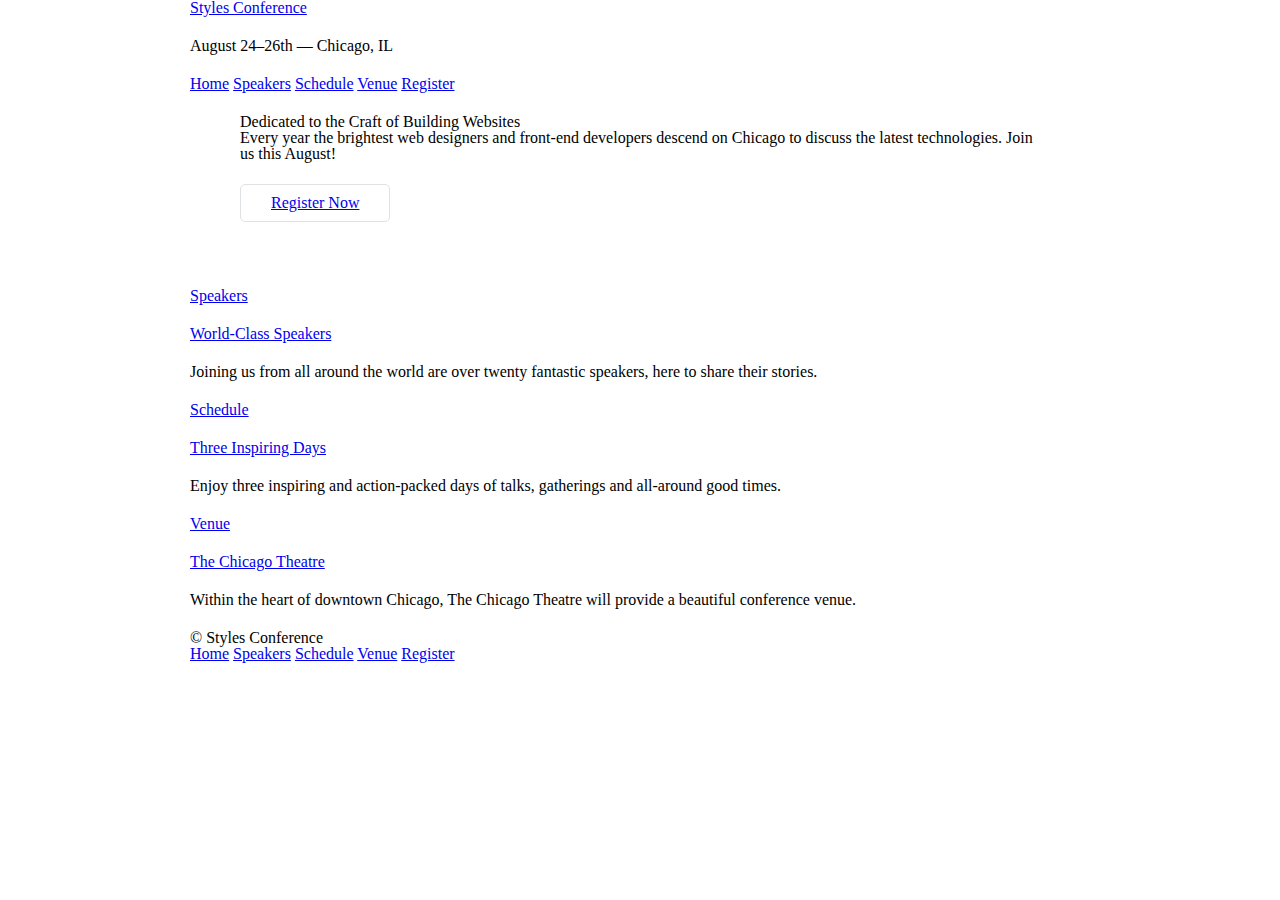
<file: index.html>
<!DOCTYPE html>
<html lang="en">
	<head>
		<meta charset="utf-8">
		<title>Styles Conference</title>
		<link rel="stylesheet" href="assets/stylesheets/main.css">
	</head>
	<body>
		<header class="container">
			<section>
				<h1>
					<a href="index.html">Styles Conference</a>
				</h1>
			</section>
			<h3>August 24&ndash;26th &mdash; Chicago, IL</h3>
			<nav>
				<a href="index.html">Home</a>
				<a href="speakers.html">Speakers</a>
				<a href="schedule.html">Schedule</a>
				<a href="venue.html">Venue</a>
				<a href="register.html">Register</a>
			</nav>
		</header>
		<section class="hero container">
			<h2>Dedicated to the Craft of Building Websites</h2>
			<p>Every year the brightest web designers and front-end developers descend on Chicago to discuss the latest technologies. Join us this August!</p>
			<a href="register.html" class="btn btn-alt">Register Now</a>
		</section>
		<section class="container">
			<section>
				<a href="speakers.html">
					<h5>Speakers</h5>
					<h3>World-Class Speakers</h3>
				</a>
				<p>Joining us from all around the world are over twenty fantastic speakers, here to share their stories.</p>
			</section>
			<section>
				<a href="schedule.html">
					<h5>Schedule</h5>
					<h3>Three Inspiring Days</h3>
				</a>
				<p>Enjoy three inspiring and action-packed days of talks, gatherings and all-around good times.</p>
			</section>
			<section>
				<a href="venue.html">
					<h5>Venue</h5>
					<h3>The Chicago Theatre</h3>
				</a>
				<p>Within the heart of downtown Chicago, The Chicago Theatre will provide a beautiful conference venue.</p>
			</section>
		</section>
		<footer class="container">
			<small>&copy; Styles Conference</small>
			<nav>
				<a href="index.html">Home</a>
				<a href="speakers.html">Speakers</a>
				<a href="schedule.html">Schedule</a>
				<a href="venue.html">Venue</a>
				<a href="register.html">Register</a>
			</nav>
		</footer>
	</body>
</html>
</file>
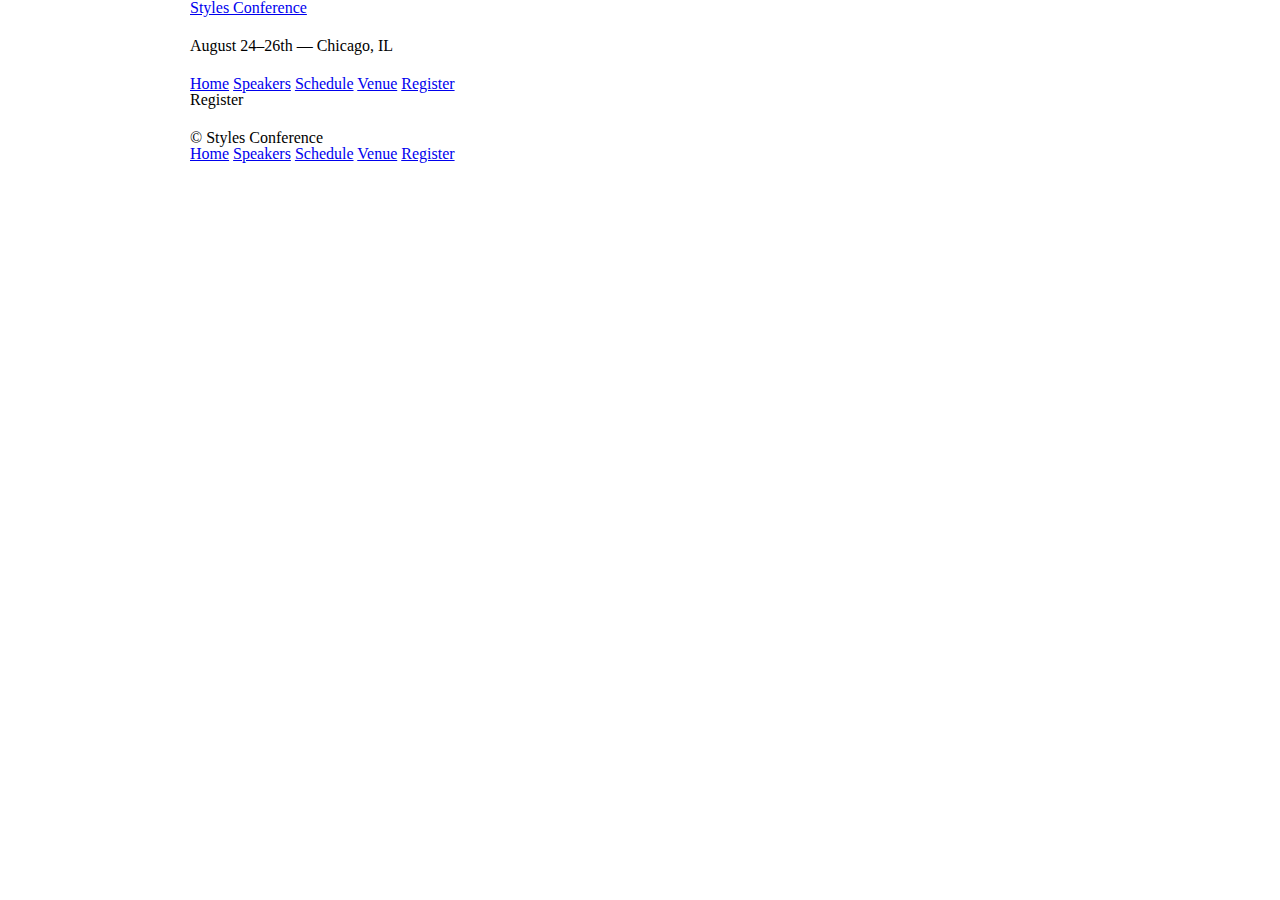
<file: register.html>
<!DOCTYPE html>
<html lang="en">
	<head>
		<meta charset="utf-8">
		<title>Styles Conference</title>
		<link rel="stylesheet" href="assets/stylesheets/main.css">
	</head>
	<body>
		<header class="container">
			<section>
				<h1>
					<a href="index.html">Styles Conference</a>
				</h1>				
			</section>
			<h3>August 24&ndash;26th &mdash; Chicago, IL</h3>
			<nav>
				<a href="index.html">Home</a>
				<a href="speakers.html">Speakers</a>
				<a href="schedule.html">Schedule</a>
				<a href="venue.html">Venue</a>
				<a href="register.html">Register</a>
			</nav>
		</header>
		<section class="container">
			<h1>Register</h1>
		</section>
		<footer class="container">
			<small>&copy; Styles Conference</small>
			<nav>
				<a href="index.html">Home</a>
				<a href="speakers.html">Speakers</a>
				<a href="schedule.html">Schedule</a>
				<a href="venue.html">Venue</a>
				<a href="register.html">Register</a>
			</nav>
		</footer>
	</body>
</html>
</file>
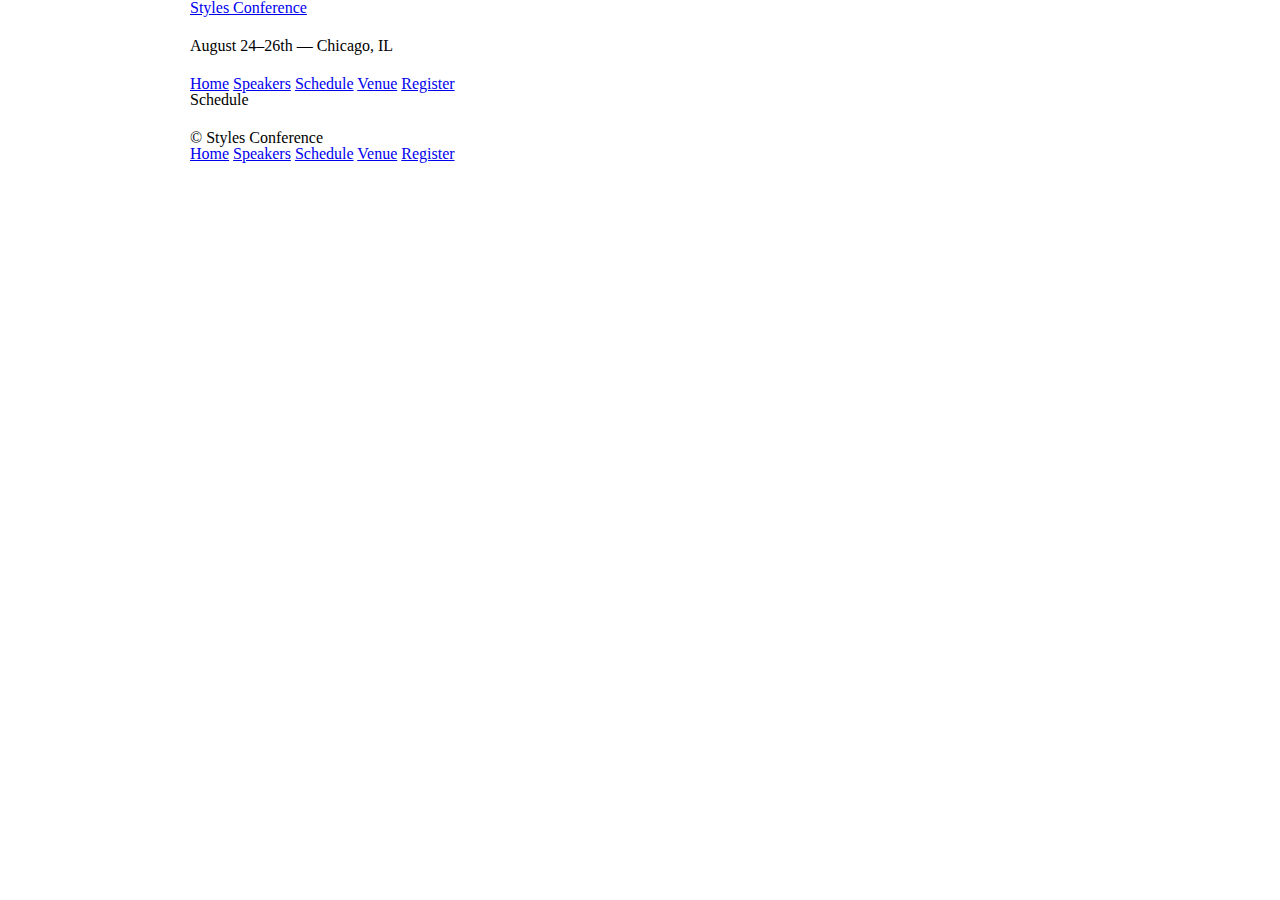
<file: schedule.html>
<!DOCTYPE html>
<html lang="en">
	<head>
		<meta charset="utf-8">
		<title>Styles Conference</title>
		<link rel="stylesheet" href="assets/stylesheets/main.css">
	</head>
	<body>
		<header class="container">
			<section>
				<h1>
					<a href="index.html">Styles Conference</a>
				</h1>
			</section>
			<h3>August 24&ndash;26th &mdash; Chicago, IL</h3>
			<nav>
				<a href="index.html">Home</a>
				<a href="speakers.html">Speakers</a>
				<a href="schedule.html">Schedule</a>
				<a href="venue.html">Venue</a>
				<a href="register.html">Register</a>
			</nav>
		</header>
		<section class="container">
			<h1>Schedule</h1>
		</section>
		<footer class="container">
			<small>&copy; Styles Conference</small>
			<nav>
				<a href="index.html">Home</a>
				<a href="speakers.html">Speakers</a>
				<a href="schedule.html">Schedule</a>
				<a href="venue.html">Venue</a>
				<a href="register.html">Register</a>
			</nav>
		</footer>
	</body>
</html>
</file>
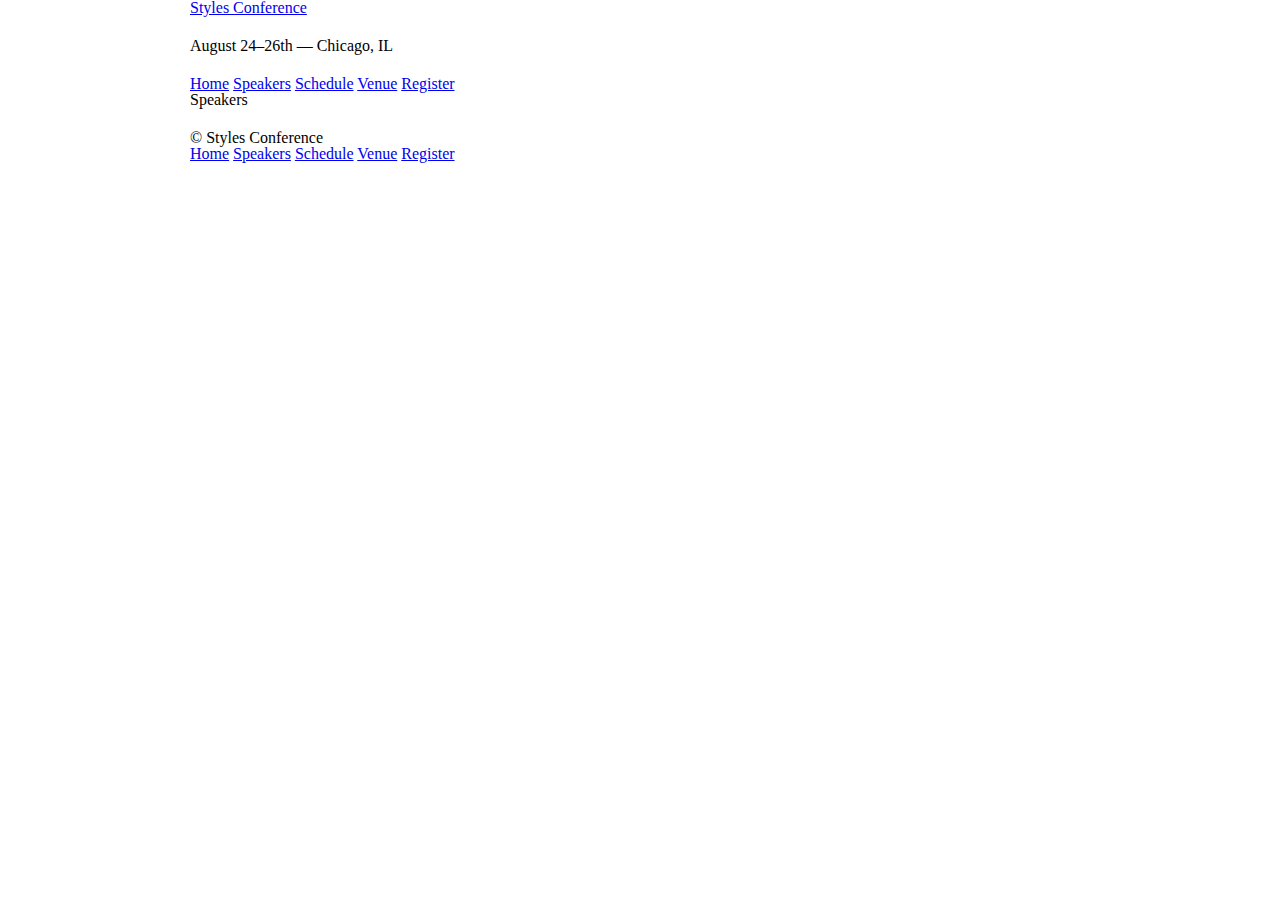
<file: speakers.html>
<!DOCTYPE html>
<html lang="en">
	<head>
		<meta charset="utf-8">
		<title>Styles Conference</title>
		<link rel="stylesheet" href="assets/stylesheets/main.css">
	</head>
	<body>
		<header class="container">
			<section>
				<h1>
					<a href="index.html">Styles Conference</a>
				</h1>
			</section>
			<h3>August 24&ndash;26th &mdash; Chicago, IL</h3>
			<nav>
				<a href="index.html">Home</a>
				<a href="speakers.html">Speakers</a>
				<a href="schedule.html">Schedule</a>
				<a href="venue.html">Venue</a>
				<a href="register.html">Register</a>
			</nav>
		</header>
		<section class="container">
			<h1>Speakers</h1>
		</section>
		<footer class="container">
			<small>&copy; Styles Conference</small>
			<nav>
				<a href="index.html">Home</a>
				<a href="speakers.html">Speakers</a>
				<a href="schedule.html">Schedule</a>
				<a href="venue.html">Venue</a>
				<a href="register.html">Register</a>
			</nav>
		</footer>
	</body>
</html>
</file>
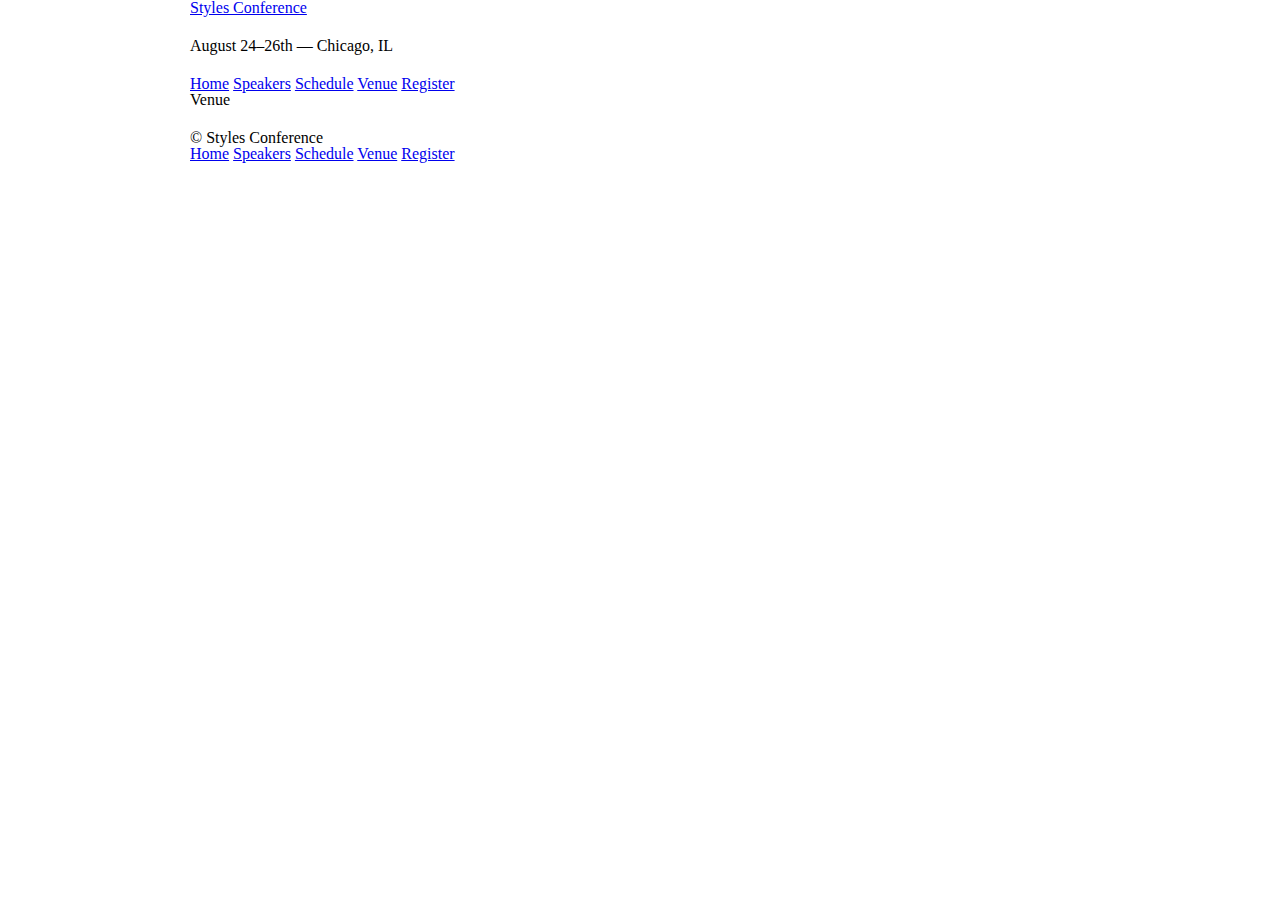
<file: venue.html>
<!DOCTYPE html>
<html lang="en">
	<head>
		<meta charset="utf-8">
		<title>Styles Conference</title>
		<link rel="stylesheet" href="assets/stylesheets/main.css">
	</head>
	<body>
		<header class="container">
			<section>
				<h1>
					<a href="index.html">Styles Conference</a>
				</h1>
			</section>
			<h3>August 24&ndash;26th &mdash; Chicago, IL</h3>
			<nav>
				<a href="index.html">Home</a>
				<a href="speakers.html">Speakers</a>
				<a href="schedule.html">Schedule</a>
				<a href="venue.html">Venue</a>
				<a href="register.html">Register</a>
			</nav>
		</header>
		<section class="container">
			<h1>Venue</h1>
		</section>
		<footer class="container">
			<small>&copy; Styles Conference</small>
			<nav>
				<a href="index.html">Home</a>
				<a href="speakers.html">Speakers</a>
				<a href="schedule.html">Schedule</a>
				<a href="venue.html">Venue</a>
				<a href="register.html">Register</a>
			</nav>
		</footer>
	</body>
</html>
</file>
<file: assets/stylesheets/main.css>
/*Reset*/
/* http://meyerweb.com/eric/tools/css/reset/ 2. v2.0 | 20110126
  License: none (public domain)
*/

html, body, div, span, applet, object, iframe,
h1, h2, h3, h4, h5, h6, p, blockquote, pre,
a, abbr, acronym, address, big, cite, code,
del, dfn, em, img, ins, kbd, q, s, samp,
small, strike, strong, sub, sup, tt, var,
b, u, i, center,
dl, dt, dd, ol, ul, li,
fieldset, form, label, legend,
table, caption, tbody, tfoot, thead, tr, th, td,
article, aside, canvas, details, embed,
figure, figcaption, footer, header, hgroup,
menu, nav, output, ruby, section, summary,
time, mark, audio, video {
  margin: 0;
  padding: 0;
  border: 0;
  font-size: 100%;
  font: inherit;
  vertical-align: baseline;
}

/* HTML5 display-role reset for older browsers */
article, aside, details, figcaption, figure,
footer, header, hgroup, menu, nav, section {
  display: block;
}

body {
  line-height: 1;
}

ol, ul {
  list-style: none;
}

blockquote, q {
  quotes: none;
}

blockquote:before, blockquote:after,
q:before, q:after {
  content: '';
  content: none;
}

table {
  border-collapse: collapse;
  border-spacing: 0;
}

/*========================================*/

/*

  ========================================
  Grid
  ========================================

*/

*, *:before, *:after {
  -webkit-box-sizing: border-box;
     -moz-box-sizing: border-box;
          box-sizing: border-box;
}

.container {
  width: 960px;
  padding-right: 30px;
  padding-left: 30px;
  margin: 0 auto;
}

/*

  =========================================
  Typography
  =========================================

*/

h1, h3, h4, h5, p {
  margin-bottom: 22px;
}

/*

  =========================================
  Buttons
  =========================================

*/

.btn {
  border-radius: 5px;
  display: inline-block;
  margin: 0;
}

.btn-alt {
  border: 1px solid #dfe2e5;
  padding: 10px 30px;
}

/*

  ========================================
  Home
  ========================================

*/

.hero {
  padding: 22px 80px 66px 80px;
}
</file>
